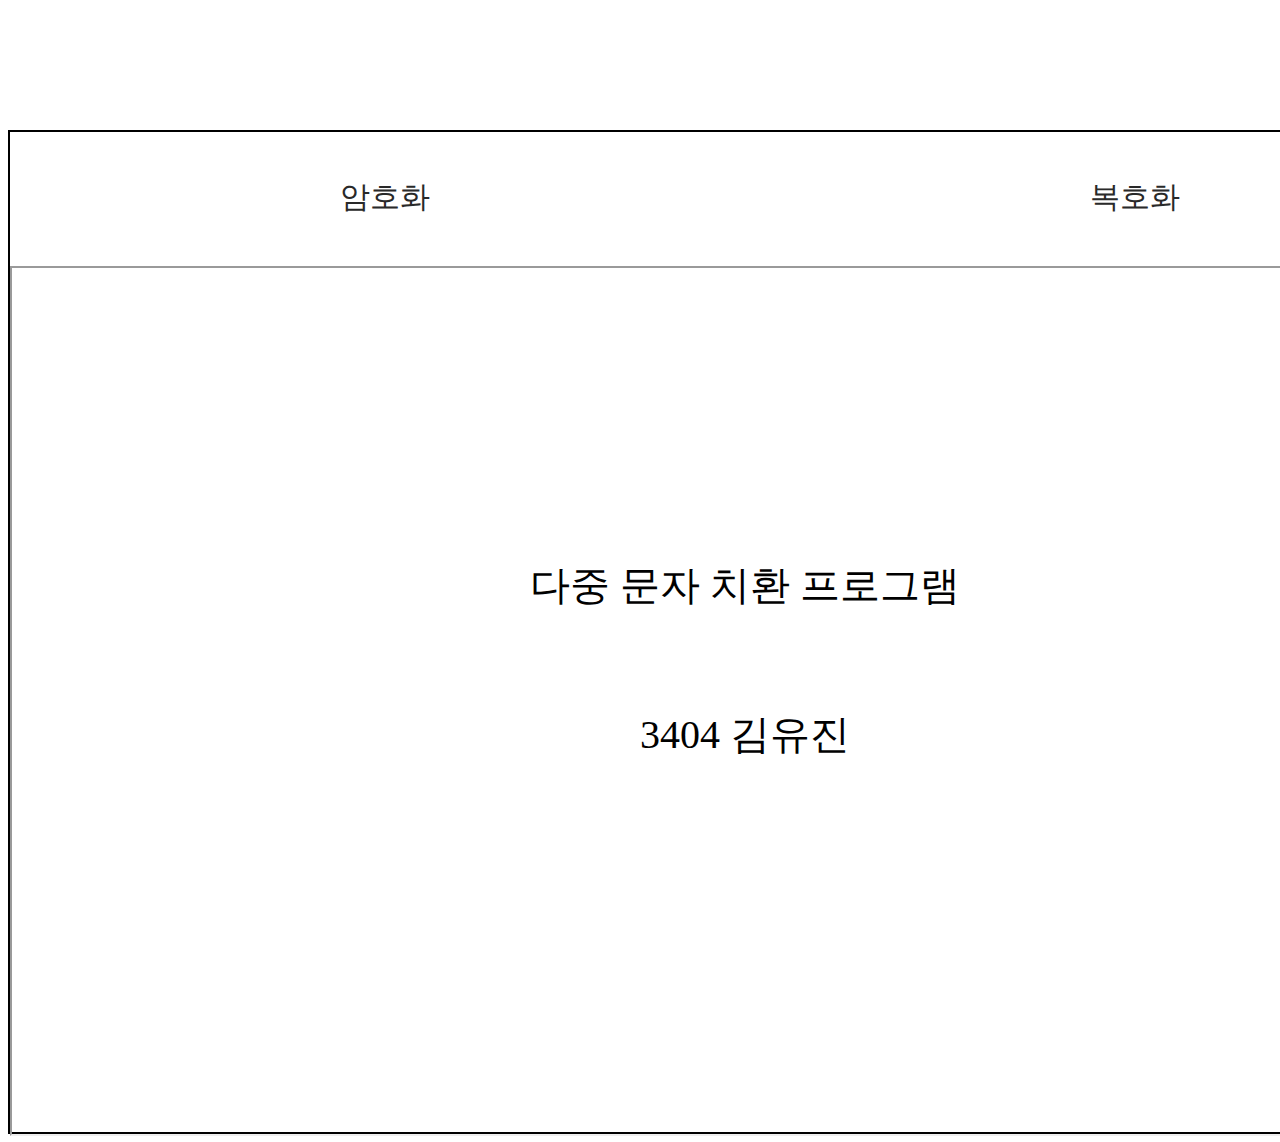
<file: index.html>
<!DOCTYPE html>
<html lang="en">
<head>
    <meta charset="UTF-8">
    <meta http-equiv="X-UA-Compatible" content="IE=edge">
    <meta name="viewport" content="width=device-width, initial-scale=1.0">
    <title>Document</title>
    <link rel="stylesheet" href="css/index.css">
</head>
<body>
    <div class="main_div">
        <div class="menu_bar">
            <div class="menu_div">
                <a href="./framefile/encryption.html" target="frame" class="menu_button botton1">암호화</a>
            </div>
            <div class="menu_div">
                <a href="./framefile/decryption.html" target="frame" class="menu_button botton2">복호화</a>
            </div>
        </div>
        
        <iframe class="page" src="./framefile/main.html" name="frame">

        </iframe>

    </div>
    
</body>
</html>
</file>
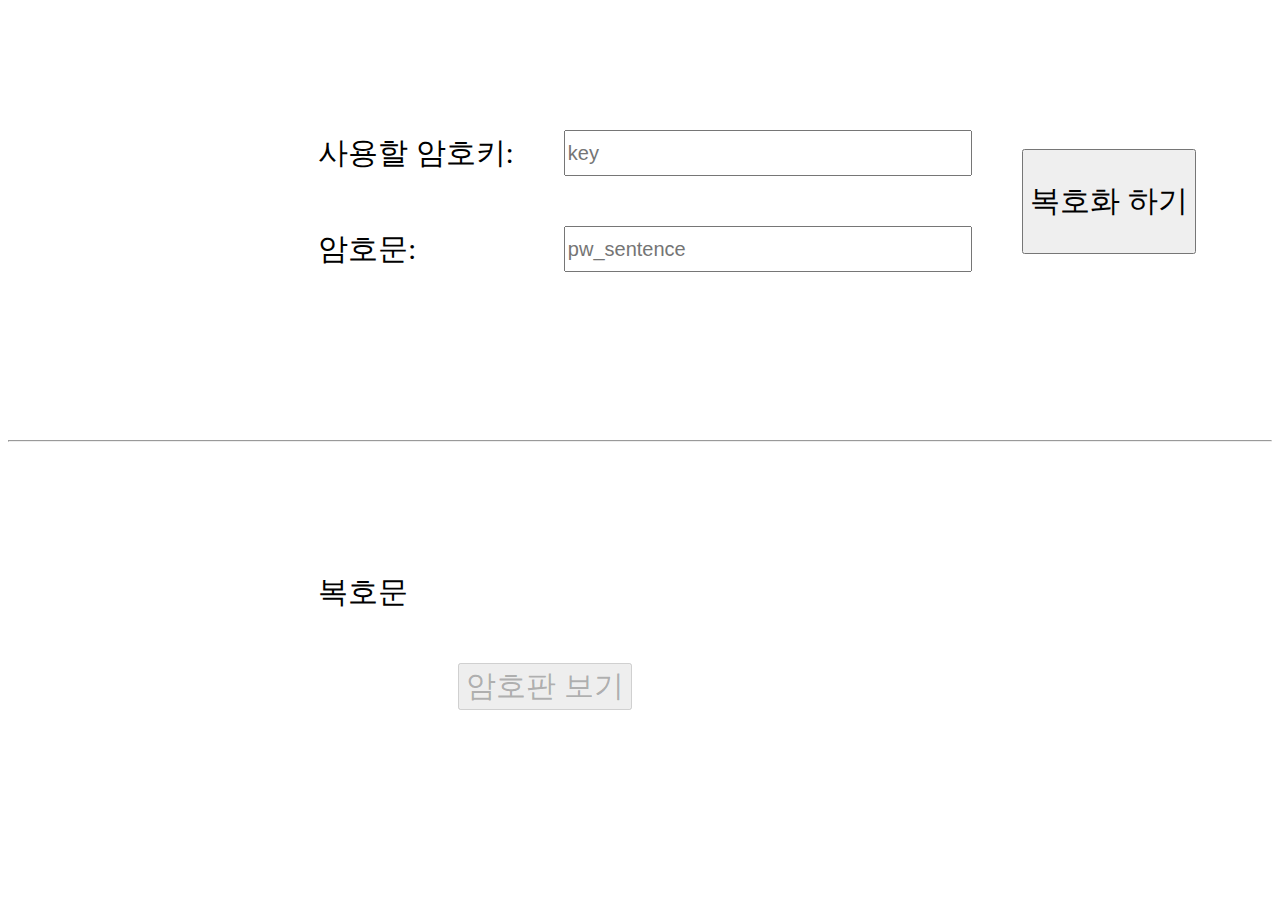
<file: framefile/decryption.html>
<!DOCTYPE html>
<html lang="en">
<head>
    <meta charset="UTF-8">
    <meta http-equiv="X-UA-Compatible" content="IE=edge">
    <meta name="viewport" content="width=device-width, initial-scale=1.0">
    <title>Document</title>
    <link rel="stylesheet" href="../css/other.css">
    <script src="../js/code.js"></script>
</head>
<body>

    <div id = "div_table" style="position:absolute; top: 460px; left: 900px; background-color: aliceblue; opacity: 0%;">
        <div id = "table"></div>
        </div>
    </div>
    <div class="main_div">
        <table>
            <tr>
                <td>사용할 암호키:</td>
                <td colspan="2"><input type="text" placeholder="key" id="key" size="15"/></td>
                <td rowspan="2"><button class="btn" onclick="Decryption()">복호화 하기</button></td>
            </tr>
            <tr>
                <td>암호문:</td>
                <td colspan="2"><input type="text" placeholder="pw_sentence" id="sentence" size="15"/></td>
            </tr>
            <tr>
                <td></td>
                <td colspan="5"><p id="text"></p></td>
            </tr>
        </table>
    </div>
    <hr/>
    <div class="main_div">
        <table>
            <tr>
                <td>복호문</td>
                <td colspan="3"><p id="result"></p></td>
            </tr>
            <tr>
                <td></td>
                <td><button id='btn' type="button" onclick="show_board()" disabled="disabled">암호판 보기</button></td>
            </tr>
        </table>
    </div>


</body>
</html>
</file>
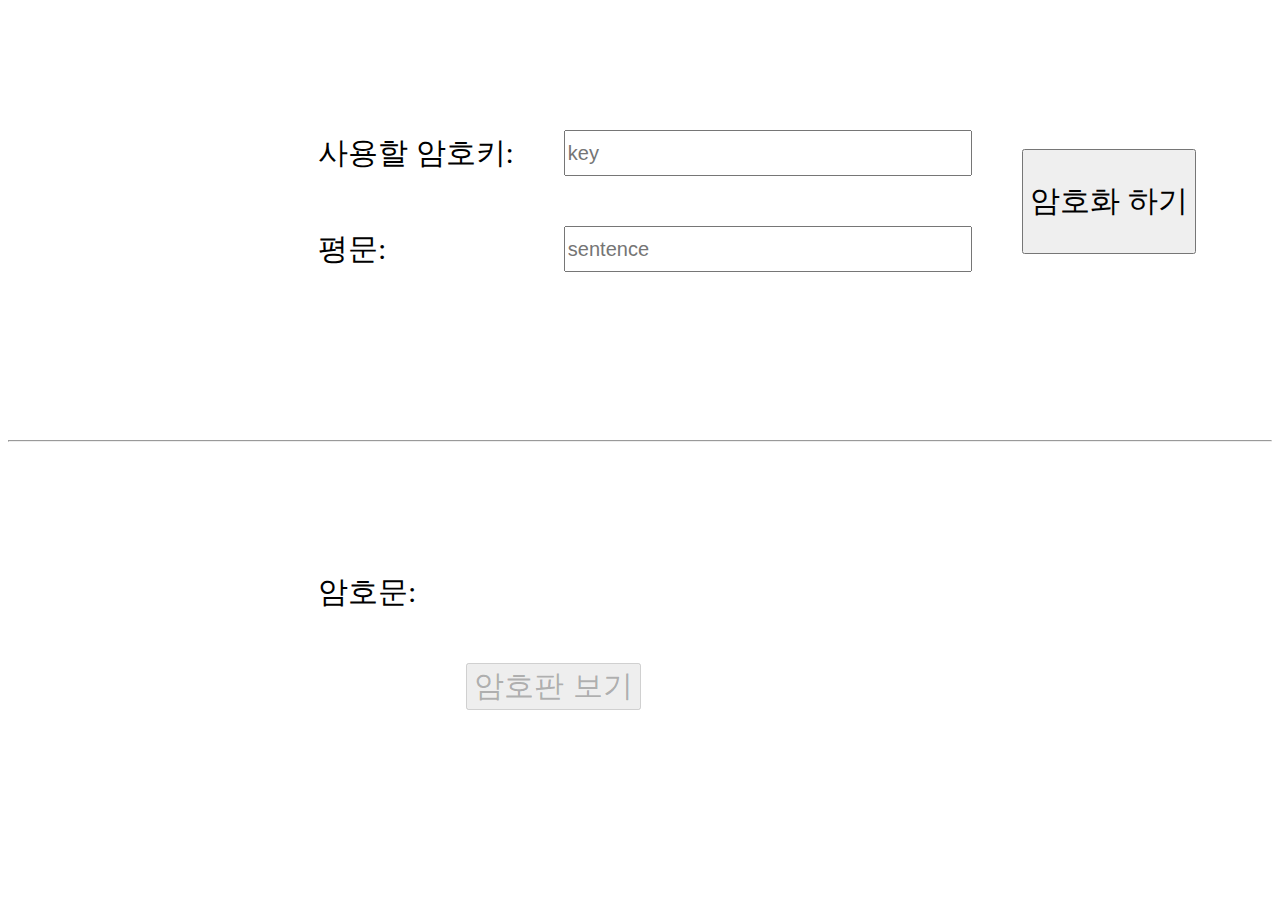
<file: framefile/encryption.html>
<!DOCTYPE html>
<html lang="en">
<head>
    <meta charset="UTF-8">
    <meta http-equiv="X-UA-Compatible" content="IE=edge">
    <meta name="viewport" content="width=device-width, initial-scale=1.0">
    <title>Document</title>
    <link rel="stylesheet" href="../css/other.css">
    <script src="../js/code.js"></script>
</head>
<body>
    <div id = "div_table" style="position:absolute; top: 460px; left: 900px; background-color: aliceblue; opacity: 0%;">
        <div id = "table"></div>
    </div>
    <div class="main_div">
        <table>
            <tr>
                <td>사용할 암호키:</td>
                <td colspan="2"><input type="text" placeholder="key" id="key" size="15"/></td>
                <td rowspan="2"><button class="btn" onclick="Encryption()">암호화 하기</button></td>
            </tr>
            <tr>
                <td>평문:</td>
                <td colspan="2"><input type="text" placeholder="sentence" id="sentence" size="15"/></td>
            </tr>
            <tr>
                <td></td>
                <td colspan="5"><p id="text"></p></td>
            </tr>
        </table>
    </div>
    <hr/>
    <div class="main_div">
        <table>
            <tr>
                <td>암호문:</td>
                <td colspan="3"><p id="result"></p></td>
            </tr>
            <tr>
                <td></td>
                <td><button id='btn' type="button" onclick="show_board()" disabled="disabled">암호판 보기</button></td>
            </tr>
        </table>
    </div>


</body>
</html>
</file>
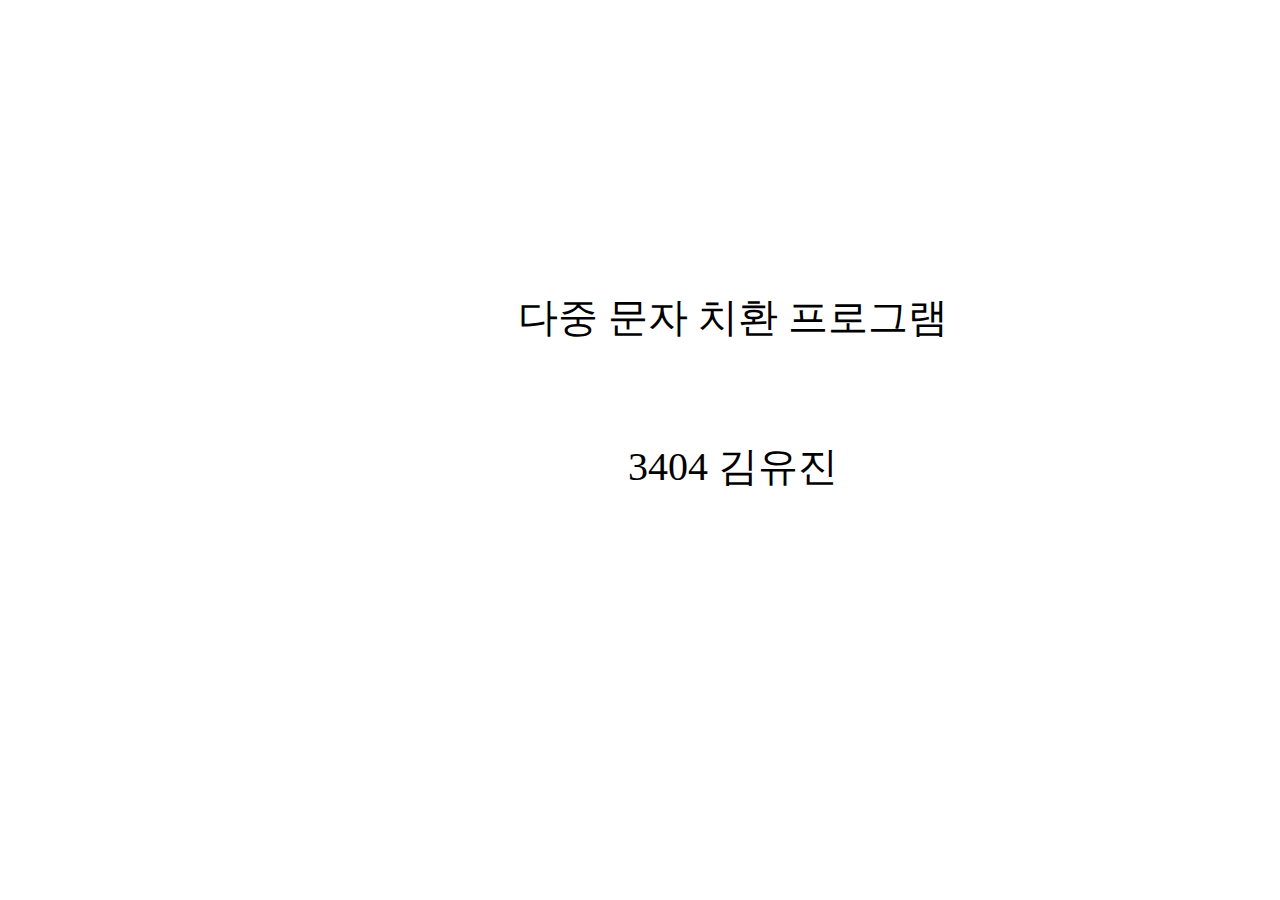
<file: framefile/main.html>
<!DOCTYPE html>
<html lang="en">
<head>
    <meta charset="UTF-8">
    <meta http-equiv="X-UA-Compatible" content="IE=edge">
    <meta name="viewport" content="width=device-width, initial-scale=1.0">
    <title>Document</title>
    <link rel="stylesheet" href="../css/main.css">
</head>
<body>
    <p>다중 문자 치환 프로그램<br><br><br>3404 김유진</p>
</body>
</html>
</file>
<file: css/index.css>
@charset "utf-8";

.main_div{
    margin: 0px auto;
    margin-top: 130px;
    border: solid 2px black;

    display: grid;

    width: 1500px;
    height: 1000px;
}

.menu_bar{
    display: grid;
    grid-row: 1;
}

.menu_div{
    margin: 0px auto;
    margin-top: 45px    ;
    grid-row: 1;
}
.menu_button{
    text-align: center;
    font-size: 30px;
    padding-top: 30px;
    color: rgb(41, 41, 41);
}
.menu_button:hover{
    color:rgb(41, 41, 41);
}
.menu_button:visited{
    color: rgb(41, 41, 41);
}
.menu_button:active{
    color: rgb(41, 41, 41);
}
.menu_button:link{
    text-decoration: rgb(41, 41, 41);
}

.page{
    grid-row: 2 / span 15;
    width: 100%;
    height: 100%;
}
</file>
<file: css/other.css>
@charset "utf-8";
table{
    border-spacing: 10px;
    border: 0px;
    padding-bottom: 50px;
}
td{
    font-size: 30px;
    padding: 20px;
}
input {
    width:400px;
    height:40px;
    font-size:20px;
}

.main_div{
    margin-left: 280px;
    margin-top: 100px;
}

.btn{
    font-size: 30px;
    padding-top: 30px;
    padding-bottom: 30px;
}

button{
    font-size: 30px;
}
</file>
<file: css/main.css>
@charset "utf-8";

body{
    width: 1450px;
    height: 815px;
    text-align: center;
}

p{
    padding-top: 250px;
    font-size: 40px;
}
</file>
